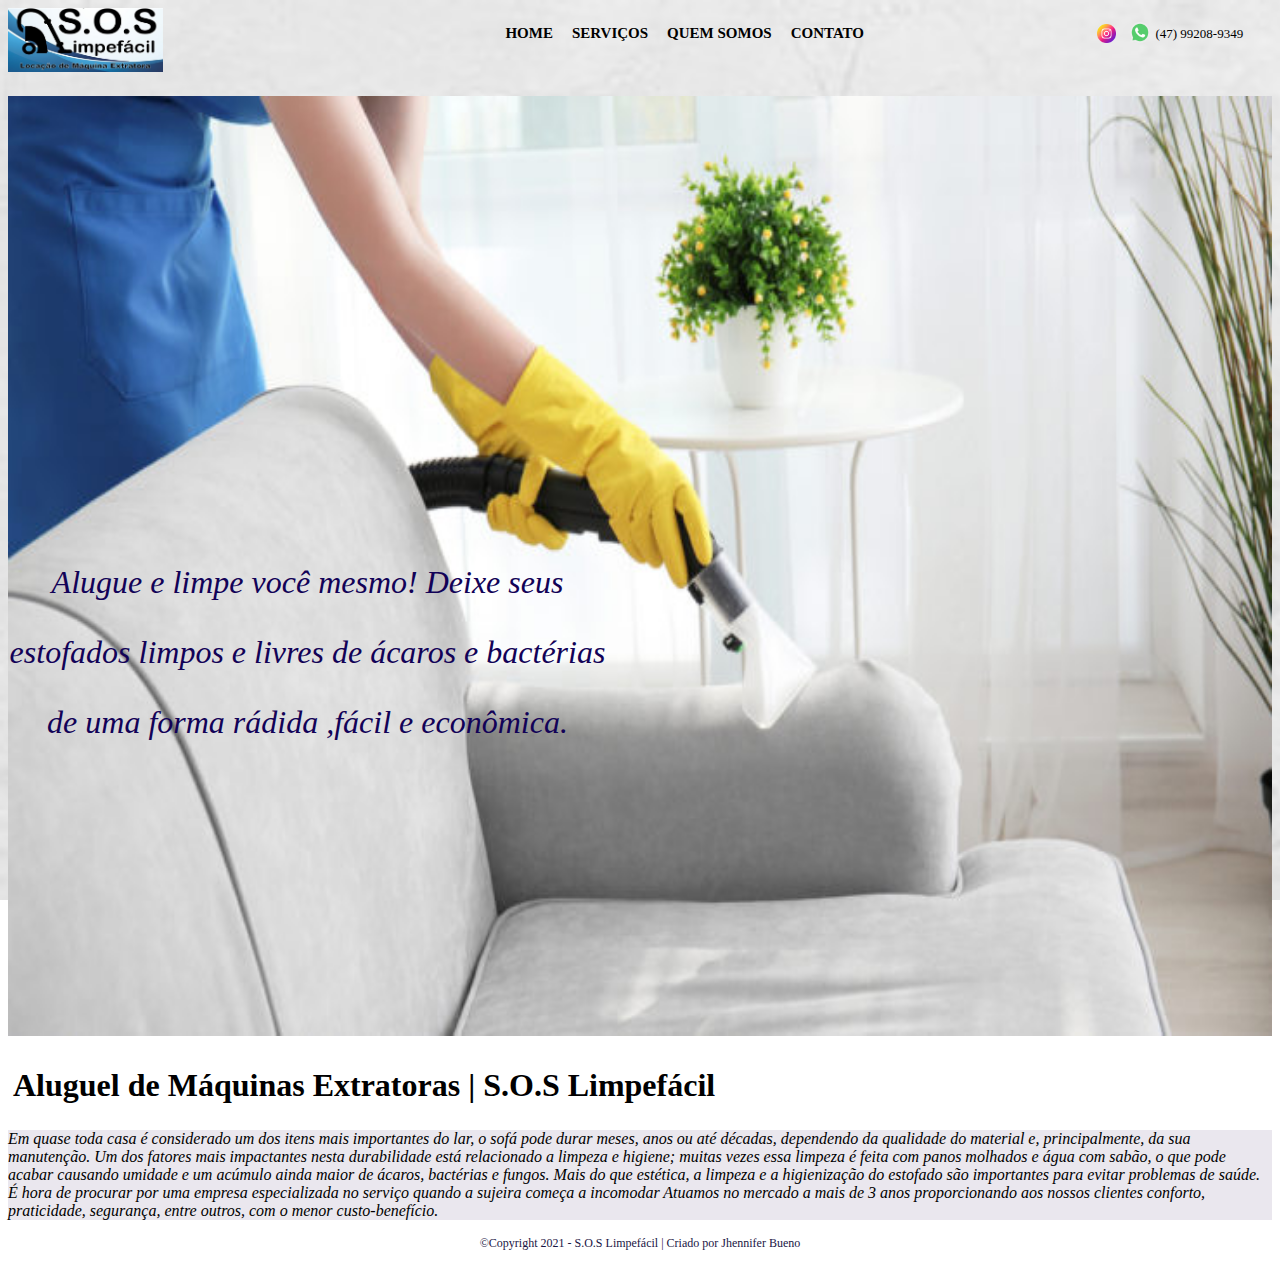
<file: Meu Site/index.html>
<!DOCTYPE html>
    <html lang="pt-br">
    <head>
        <meta charset="UTF-8"> 
        <title>S.O.S Limpefácil</title>
        <div class="posicao-menu">
            <div id="home">
                <img id="home" src="img-home.PNG" alt="Imagem com a logo escrita S.O.S Limpe facil">
            </div> 
            <header> 
                <nav>
                    <ul>
                        <li><a href="index.html">Home</a></li>
                        <li><a href="produtos.html">Serviços</a></li>
                        <li><a href="quem-somos.html">Quem Somos</a></li>
                        <li><a href="contato.html">Contato</a></li>
                    </ul>
                </nav>
            </header>
            <div class="social-midias">
                <a class="link-insta" href="https://www.instagram.com/soslimpefacil/?utm_medium=copy_link"> 
                    <img class="icone-insta"src="instagram.png" />
                </a>
                <img class="icone-wpp" src="whatsapp.png">
                <label class="telefone-wapp" >(47) 99208-9349</label>
            </div>
        </div>
       
        <title>S.O.S Limpefácil </title>
        
    <link rel="stylesheet" href="style-home.css">
    </head>
    <img id="img" src="img-fundo.jpeg" alt=" Imagem de uma pessoa limpando sofá">
    
    
        
    <div class="frase">
        <p><em>Alugue e limpe você mesmo!
            Deixe seus estofados limpos e livres de ácaros e bactérias de uma forma rádida ,fácil e econômica. </em><p>
    </div>
    
    <body>
		<header>
            
			<h1 class="titulo">Aluguel de Máquinas Extratoras | S.O.S Limpefácil </h1>
        </header>
        <div class="beneficios">
			
            <p> <em>Em quase toda casa é considerado um dos itens mais importantes do lar, o sofá pode durar meses, anos ou até décadas, dependendo da qualidade do material e, principalmente, da sua manutenção.
                Um dos fatores mais impactantes nesta durabilidade está relacionado a limpeza e higiene; muitas vezes essa limpeza é feita com panos molhados e água com sabão, o que pode acabar causando umidade e um acúmulo ainda maior de ácaros, bactérias e fungos.
                Mais do que estética, a limpeza e a higienização do estofado são importantes para evitar problemas de saúde.
                É hora de procurar por uma empresa especializada no serviço quando a sujeira começa a incomodar Atuamos no mercado a mais de 3 anos proporcionando aos nossos clientes conforto, praticidade, segurança, entre outros, com o menor custo-benefício. </em></p>


			

            <div>
                
            </div>

		</div>
	</body>
    <footer>
        <p class="rodape">&copy;Copyright 2021 - S.O.S Limpefácil  | Criado por Jhennifer Bueno</p>
    </footer>
</html>
</file>
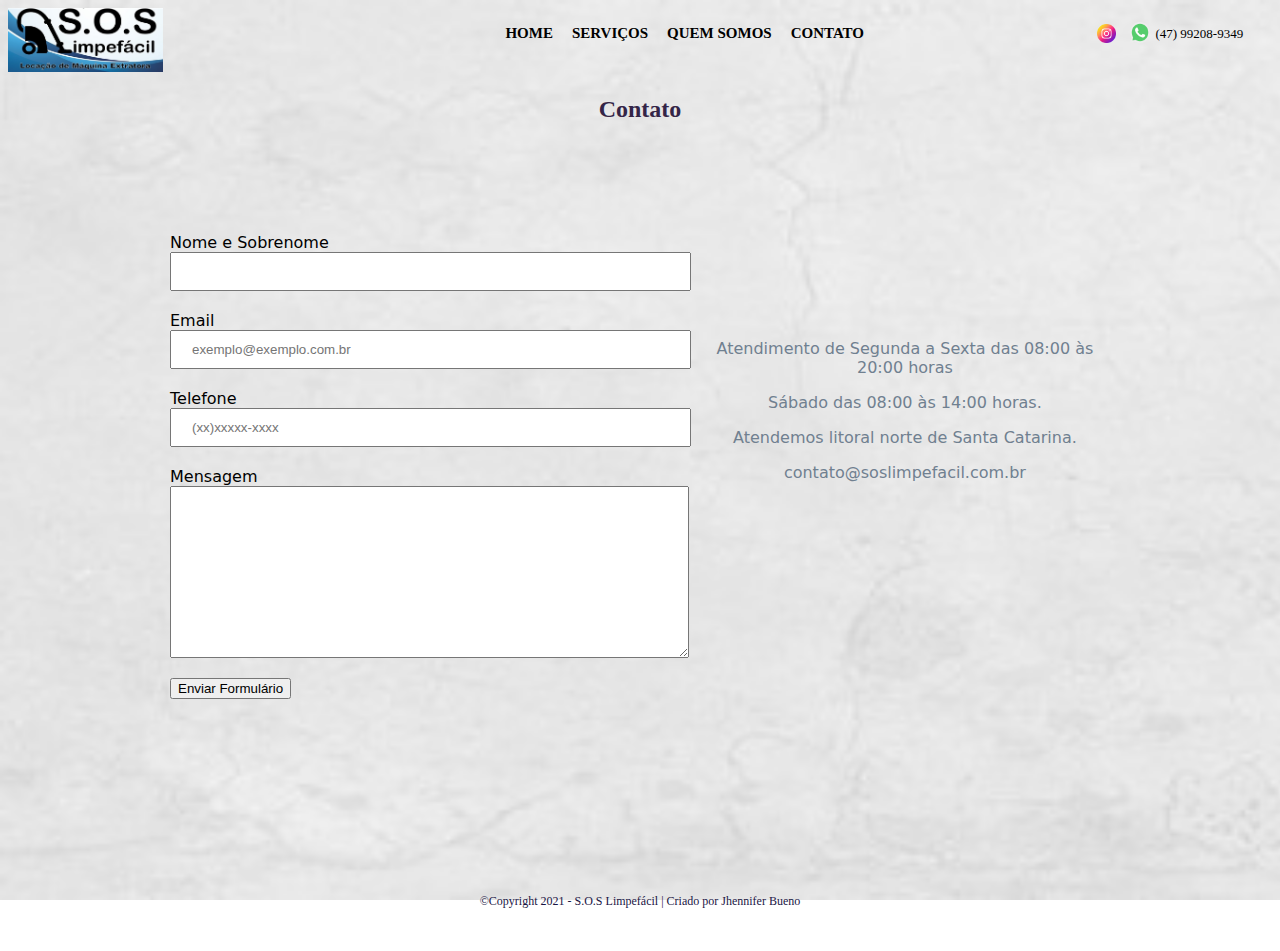
<file: Meu Site/contato.html>
<!DOCTYPE html>
        <html lang="pt-br"></html>
        <head>
            <meta charset="UTF-8"> 
            <title>S.O.S Limpefácil - Serviços</title>
            
            <link rel="stylesheet"href="style.css">
            <div class="posicao-menu">
                <div id="home">
                    <img id="home" src="img-home.PNG" alt="Imagem com a logo escrita S.O.S Limpe facil">
                </div> 
                <header> 
                    <nav>
                        <ul>
                            <li><a href="index.html">Home</a></li>
                            <li><a href="produtos.html">Serviços</a></li>
                            <li><a href="quem-somos.html">Quem Somos</a></li>
                            <li><a href="contato.html">Contato</a></li>
                        </ul>
                    </nav>
                </header>
                <div class="social-midias">
                    <a class="link-insta" href="https://www.instagram.com/soslimpefacil/?utm_medium=copy_link"> 
                        <img class="icone-insta"src="instagram.png" />
                    </a>
                    <img class="icone-wpp" src="whatsapp.png">
                    <label class="telefone-wapp" >(47) 99208-9349</label>
                </div>
            </div>
        </head>
             <main>
                <div class="sub-titulo">Contato</div>
                <form>
                    <div>
                        <label for="nomesobrenome">Nome e Sobrenome </label> 
                        <input type="text" id="nomesobrenome" class="input-padrao" required>
    
                        <label for="email">Email </label> 
                        <input type="email" id="email"class="input-padrao"required placeholder="exemplo@exemplo.com.br">
                        
                        <label for="telefone">Telefone </label> 
                        <input type="tel" id="telefone" class="input-padrao"required placeholder="(xx)xxxxx-xxxx">
    
                        <label for="mensagem">Mensagem</label>
                        <textarea cols="70" rows="10" id="mensagem" class="input-padrao"required> </textarea>
    
                        <input type="submit" value="Enviar Formulário">

                    </div>
                    <div class="texto-horario">
                        <p>Atendimento de Segunda a Sexta das 08:00 às 20:00 horas</p>
                        <p>Sábado das 08:00 às 14:00 horas.</p>   
                        <p>Atendemos litoral norte de Santa Catarina.</p> 
                        <p>contato@soslimpefacil.com.br</p>
                    </div>

                </form>
            </main>
            <footer>
                    <p class="rodape">&copy;Copyright 2021 - S.O.S Limpefácil  | Criado por Jhennifer Bueno</p>
            </footer>
            </html>
</file>
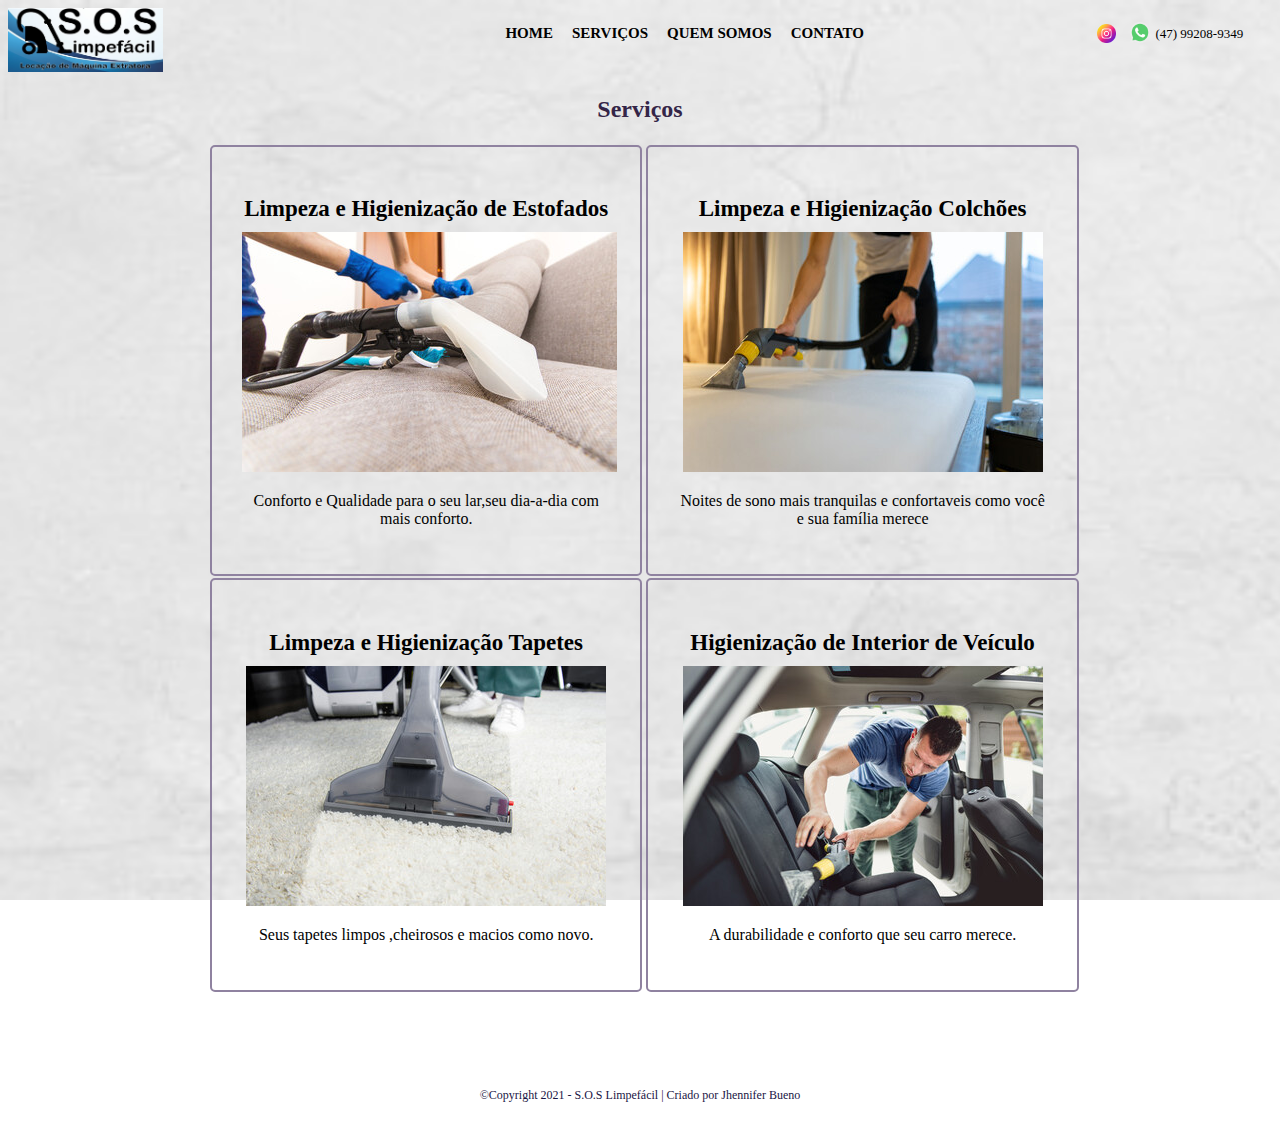
<file: Meu Site/produtos.html>
<!DOCTYPE html>
        <html lang="pt-br"></html>
        <head>
            <meta charset="UTF-8"> 
            <title>S.O.S Limpefácil - Serviços</title>
            
            <link rel="stylesheet"href="style.css">
            <div class="posicao-menu">
                <div id="home">
                    <img id="home" src="img-home.PNG" alt="Imagem com a logo escrita S.O.S Limpe facil">
                </div> 
                <header> 
                    <nav>
                        <ul>
                            <li><a href="index.html">Home</a></li>
                            <li><a href="produtos.html">Serviços</a></li>
                            <li><a href="quem-somos.html">Quem Somos</a></li>
                            <li><a href="contato.html">Contato</a></li>
                        </ul>
                    </nav>
                </header>
                <div class="social-midias">
                    <a class="link-insta" href="https://www.instagram.com/soslimpefacil/?utm_medium=copy_link"> 
                        <img class="icone-insta"src="instagram.png" />
                    </a>
                    <img class="icone-wpp" src="whatsapp.png">
                    <label class="telefone-wapp" >(47) 99208-9349</label>
                </div>
            </div>
           
            <title>S.O.S Limpefácil </title>
            
        </head>
        
            <body>
                <div class="sub-titulo">Serviços</div>
                <main>
                        <ul class="servicos"> 
                        <li>
                            <h2>Limpeza e Higienização de Estofados</h2>
                            <img src="limpeza-sofa.jpeg">
                            <p class="deescricao">Conforto e Qualidade para o seu lar,seu dia-a-dia com mais conforto.</p>

                        </li> 
                        <li>
                            <h2>Limpeza e Higienização Colchões </h2>
                            <img src="limpeza-colchao-02.jpg">
                            <p class="deescricao">Noites de sono mais tranquilas e confortaveis como você e sua família merece</p>
                        </li>

                        <li>
                            <h2>Limpeza e Higienização Tapetes</h2>
                            <img src="tapete.jpeg">
                            <p class="deescricao">Seus tapetes limpos ,cheirosos e macios como novo.</p>
                        </li> 
                        
                        <li>
                            <h2>Higienização de Interior de Veículo</h2>
                            <img src="limpeza-carro.jpg">
                            <p class="deescricao">A durabilidade e conforto que seu carro merece.</p>
                        </li>   
                        </ul> 


                </main>
            </body>
            <footer>
                   <p class="rodape">&copy;Copyright 2021 - S.O.S Limpefácil  | Criado por Jhennifer Bueno</p>
            </footer>
            </html>
</file>
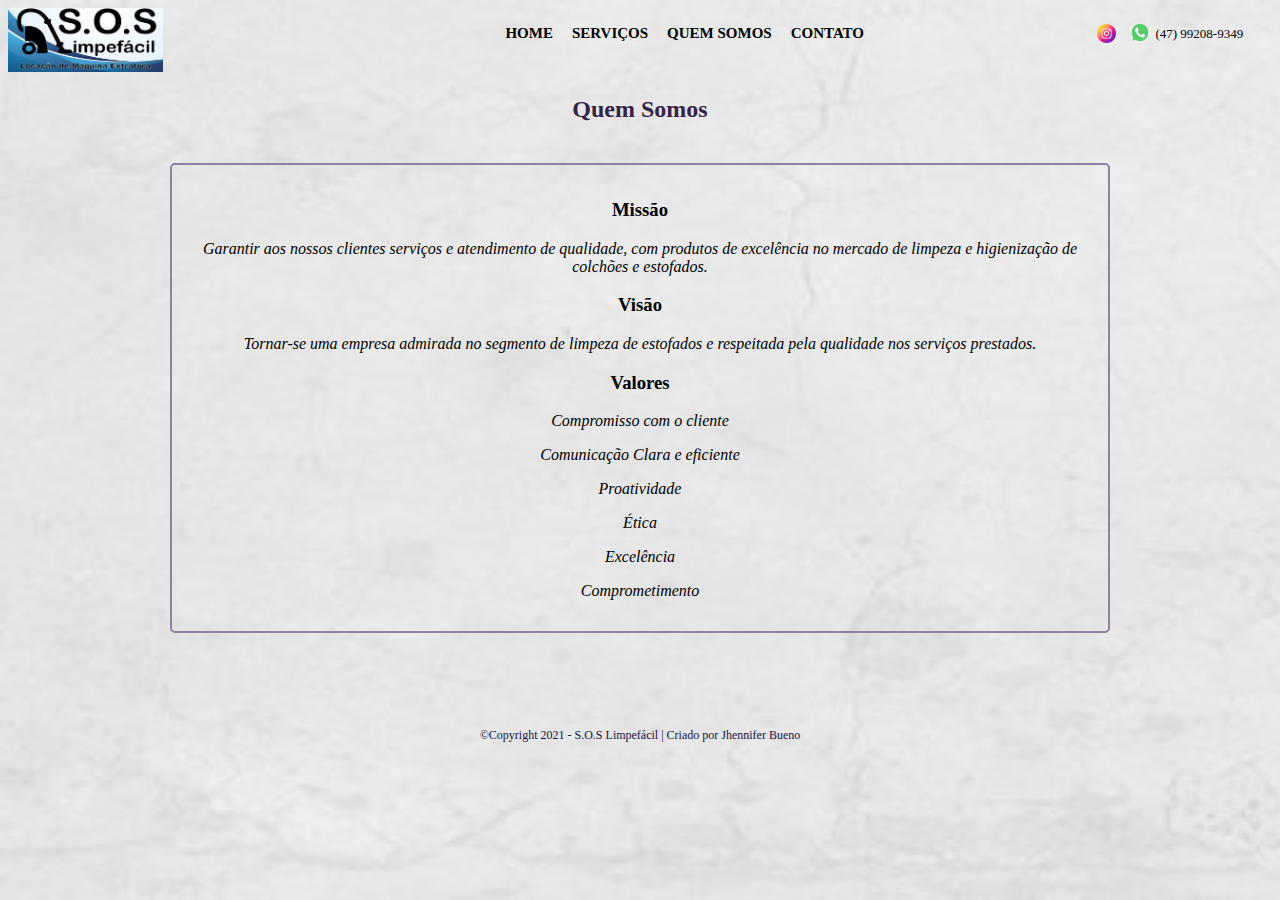
<file: Meu Site/quem-somos.html>
<!DOCTYPE html>
        <html lang="pt-br"></html>
        <head>
            <meta charset="UTF-8"> 
            <title>S.O.S Limpefácil - Quem Somos</title>
            
            <link rel="stylesheet"href="style.css">
            <div class="posicao-menu">
                <div id="home">
                    <img id="home" src="img-home.PNG" alt="Imagem com a logo escrita S.O.S Limpe facil">
                </div> 
                <header> 
                    <nav>
                        <ul>
                            <li><a href="index.html">Home</a></li>
                            <li><a href="produtos.html">Serviços</a></li>
                            <li><a href="quem-somos.html">Quem Somos</a></li>
                            <li><a href="contato.html">Contato</a></li>
                        </ul>
                    </nav>
                </header>
                <div class="social-midias">
                    <a class="link-insta" href="https://www.instagram.com/soslimpefacil/?utm_medium=copy_link"> 
                        <img class="icone-insta"src="instagram.png" />
                    </a>
                    <img class="icone-wpp" src="whatsapp.png">
                    <label class="telefone-wapp" >(47) 99208-9349</label>
                </div>
            </div>
        </head>
                    <main>
                        <div class="sub-titulo">Quem Somos</div>
                    <div class="quem-somos">
                        <h3>Missão</h3>
                        <p><em>Garantir aos nossos clientes serviços e atendimento de qualidade, com produtos de excelência no mercado de limpeza e higienização de colchões e estofados.</em></p>
                        
                        <h3>Visão</h3>
                        <p><em>Tornar-se uma empresa admirada no segmento de limpeza de estofados e respeitada pela qualidade nos serviços prestados.</em></p>
                        
                        <h3>Valores</h3>
                        <p><em>Compromisso com o cliente</em></p>
                        <p><em>Comunicação Clara e eficiente</em></p>
                        <p><em>Proatividade</em></p>
                        <p><em>Ética</em></p>
                        <p><em>Excelência</em></p>
                        <p><em>Comprometimento</em></p>
                    </div>    
                    

                    </main>
            <footer>
                    <p class="rodape">&copy;Copyright 2021 - S.O.S Limpefácil  | Criado por Jhennifer Bueno</p>
            </footer>
            </html>
</file>
<file: Meu Site/style-home.css>
body{
    background: url(rodape.jpg) fixed no-repeat;
    background-size: cover;
}
#home{
    width:35%;
    padding: auto;
}

.posicao-menu {
    display: flex;
}

#img {
	width:100%;
    height: 940px;
    background-image: url("img-fundo.jpeg");
    margin-top: 20px;   
}

nav li {
    display: inline;
    margin: 0 0 0 15px;
    font-size: x-small;
    
}
 nav a{

    text-transform: uppercase;
    color: #000000;
    font-weight: bold;
    font-size: 15px;
    text-decoration: none; 
 }

.frase{
    position: absolute;
    color:rgb(18, 2, 87);
    text-align: center;
    top: 470px;
    width: 599px;
    line-height: 70px;
    height: 85px;
    font-size: xx-large; 
    font-weight: 100px;
    margin-top: 45px;
}

.titulo{
    padding: 5px;
}
.beneficios{
    background: #eae7ee;
    
}
.imagem-rodape{
    width: 40%;
    position: absolute;
    right: 7%;
    top: 60%;
}
nav a:hover{
    color: rgb(94, 103, 185);
    text-decoration: underline;
}
.rodape{
    font-size: 12px;
    color: rgb(26, 21, 68);
    text-align: center;
    
    } 

 .social-midias{
        width: 30%;
        text-align: end;
    }
    
 .icone-insta{
        width: 5%;
        margin-top: 14px;
        margin-left: 40px;
    }
    
 .icone-wpp{
        width: 5.5%;
        margin-top: 14px;
        margin-left: 10px;
    }
 .link-insta{
        text-decoration: none;
    }
 .telefone-wapp {
        font-size: 13px;
        float: right;
        margin-top: 18px;
        margin-left: 5px;
    }
</file>
<file: Meu Site/style.css>
body{
    background: url(rodape.jpg) fixed no-repeat;
    background-size: cover;
}

#home{
    width:35%;
    padding: auto;
   
}

.posicao-menu {
    display: flex;
}

/* nav{
    position: absolute;
    top: 30px;
    right: 25px;
    } */


nav li {
    display: inline;
    margin: 0 0 0 15px;
    font-size: x-small;
   }

nav a{
    text-transform: uppercase;
    color: #000000;
    font-weight: bold;
    font-size: 15px;
    text-decoration: none;
}

nav a:hover{
    color: rgb(94, 103, 185);
    text-decoration: underline;
}
.sub-titulo {
    text-align: center;
    color: #342547  ;
    font-weight: bold;
    margin-top: 20px;
    margin-bottom: 20px; 
    font-size: 24px;   
}

.servicos{
    width: 940px;
    margin: 0 auto ;
    top: 100px;
}

.servicos li {
    display: inline-block;
    text-align: center;
    margin: 0.15% auto;
    vertical-align: top;
    width: 46%;
    padding: 15px;
    padding: 30px 30px;
    box-sizing: border-box;
    border-color: #8f82a0 ;
    border-width: 2px;
    border-style: solid ;
    border-radius: 5px;

    }

.servicos li:hover{
    border-color:rgb(94, 103, 185);
}
.servicos li:hover h2{
    font-size: 25px;
}

.servicos h2 {
    margin-bottom: 10px;
    font-size: 23px;
    font-weight: bold;
    
    }

.descricao{
     font-size: 25px;
    font-weight: l;
    }


.rodape{
font-size: 12px;
color: rgb(26, 21, 68);
text-align: center;

} 

footer{
    bottom: 0;
    width: 100%;
    height: 0px;
    text-align: center;
    padding: 40px 0;
    line-height: 100px;
    }


main{
    width: 940px;
    margin: 0 auto;

}
form{
    margin: 100px 0;
    width: 940px;
    display: flex;

}
form label{
    display: block;
    font-size: 15   px;
    margin: 10px 0 0;
    font-family: system-ui
}
.input-padrao{
    display: block;
    margin: 0 0 20px;
    padding: 10px 20px;
    width: 90%;
}

.quem-somos{
    text-align: center;
    margin-top: 40px;
    padding: 15px;
    box-sizing: border-box;
    border-color: #8f82a0 ;
    border-width: 2px;
    border-style: double ;
    border-radius: 5px;
}

.social-midias{
    width: 30%;
    text-align: end;
}

.icone-insta{
    width: 5%;
    margin-top: 14px;
    margin-left: 40px;
}

.icone-wpp{
    width: 5.5%;
    margin-top: 14px;
    margin-left: 10px;
}
.link-insta{
    text-decoration: none;
}
.telefone-wapp {
    font-size: 13px;
    float: right;
    margin-top: 18px;
    margin-left: 5px;
}
.texto-horario{
    text-align: center;
    margin: inherit;
    font-family: system-ui;
    color: slategray;
}
</file>
